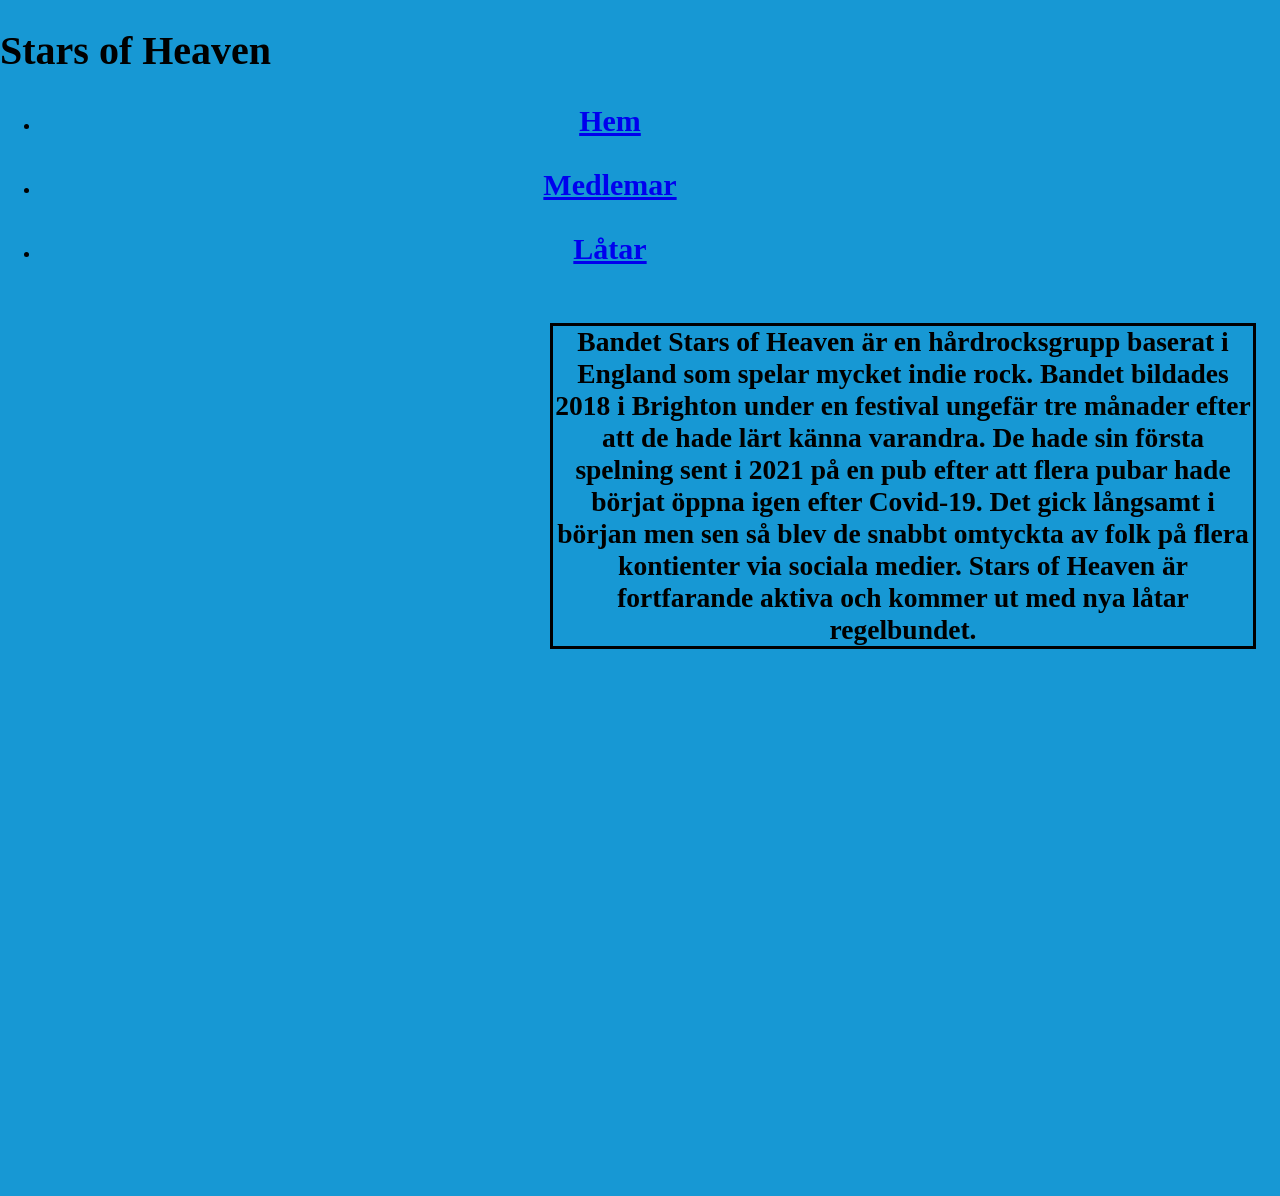
<file: index.html>
<!DOCTYPE html> 
<html lang="sv">
    <head>
        <title>index.html</title>
        <link href="stars-of-heaven.css" rel="stylesheet">
    </head>

    <body>
        <h1 class="font-main">Stars of Heaven </h1>
        <nav>
            <ul>
                <li>
               <a href="index.html"><p class="font1">Hem</p></a>
               </li>
            </ul>
            <ul>
                <li>
                <a href="stars-of-heaven2.html"><p class="font1">Medlemar</p></a>
                </li>  
            </ul>
            <ul>
                <li>
                 <a href="stars-of-heaven3.html"><p class="font1">Låtar</p></a>
                </li>
            </ul>
        </nav>

    <div class="container">
        <p class="box1"> Bandet Stars of Heaven är en hårdrocksgrupp baserat i England som spelar mycket indie rock. Bandet bildades 2018 i Brighton under en festival ungefär tre månader efter att de hade lärt känna varandra. De hade sin första spelning sent i 2021 på en pub efter att flera pubar hade börjat öppna igen efter Covid-19. Det gick långsamt i början men sen så blev de snabbt omtyckta av folk på flera kontienter via sociala medier. Stars of Heaven är fortfarande aktiva och kommer ut med nya låtar regelbundet.</p>
        
        </div>
    </body>


</html>
</file>
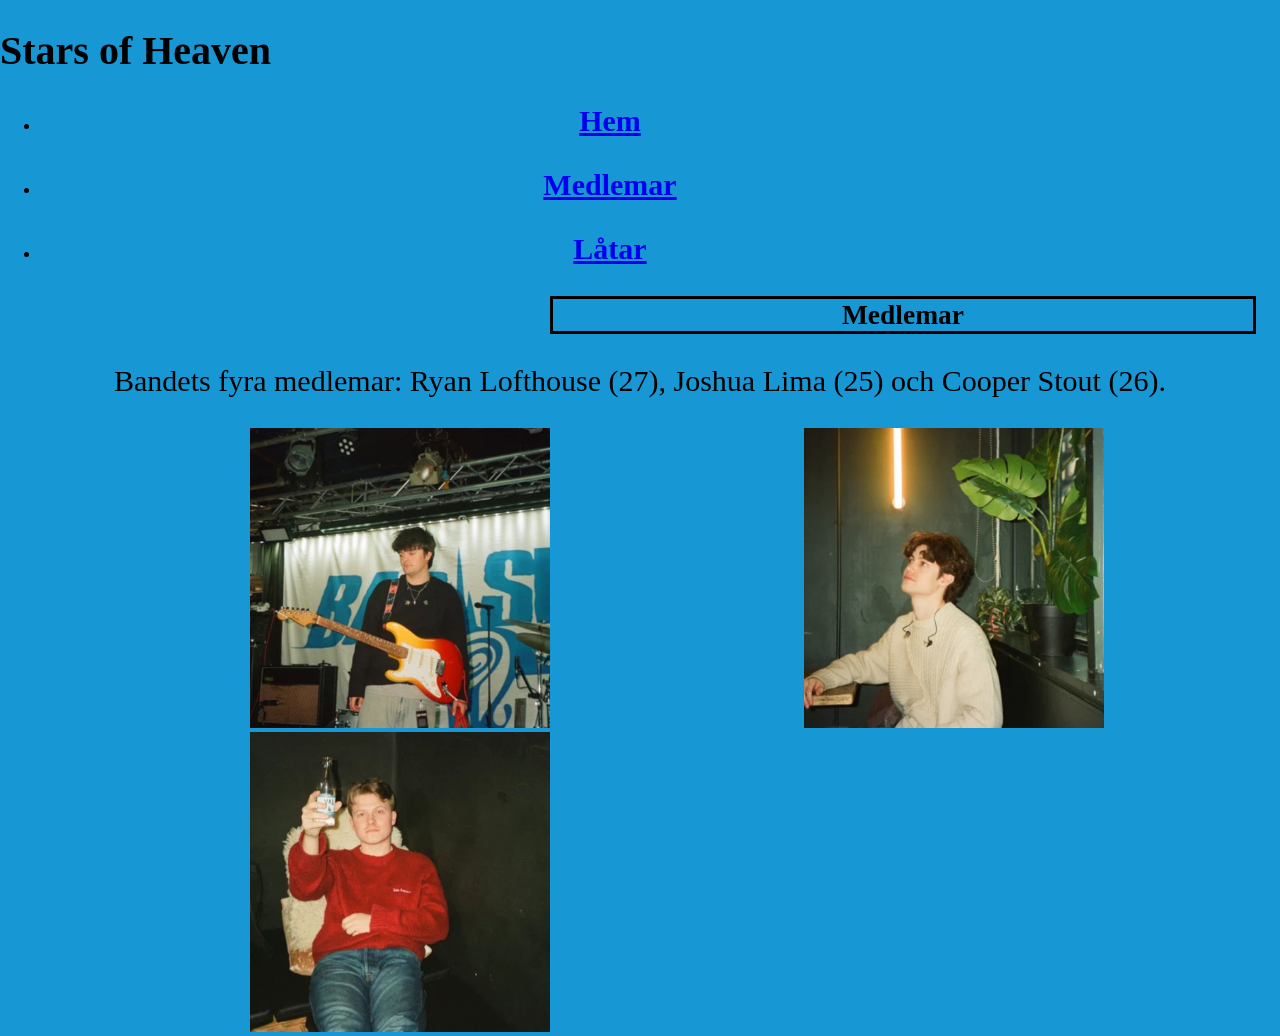
<file: stars-of-heaven2.html>
<!DOCTYPE html> 
<html lang="sv">
    <head>
        <title>index.html</title>
        <link href="stars-of-heaven.css" rel="stylesheet">
    </head>
     <body>
        <h1 class="font-main">Stars of Heaven </h1>
        <nav>
            <ul>
                <li>
               <a href="index.html"><p class="font1">Hem</p></a>
               </li>
            </ul>
            <ul>
                <li>
                <a href="stars-of-heaven2.html"><p class="font1">Medlemar</p></a>
                </li>  
            </ul>
            <ul>
                <li>
                 <a href="stars-of-heaven3.html"><p class="font1">Låtar</p></a>
                </li>
            </ul>
        </nav>
        <p class="box1"> Medlemar </p>
        <p class="flav-text"> Bandets fyra medlemar: Ryan Lofthouse (27), Joshua Lima (25) och Cooper Stout (26). </p>
    <img class="img" src="Ryan_Lofthouse.jpg" alt="Ryan_Lofthouse">
    <img class="img" src="Joshua_Lima.jpg" alt="Joshua_Lima">
    <img class="img" src="Cooper_Stout.jpg" alt="Cooper_Stout">
    </body>
</html>
</file>
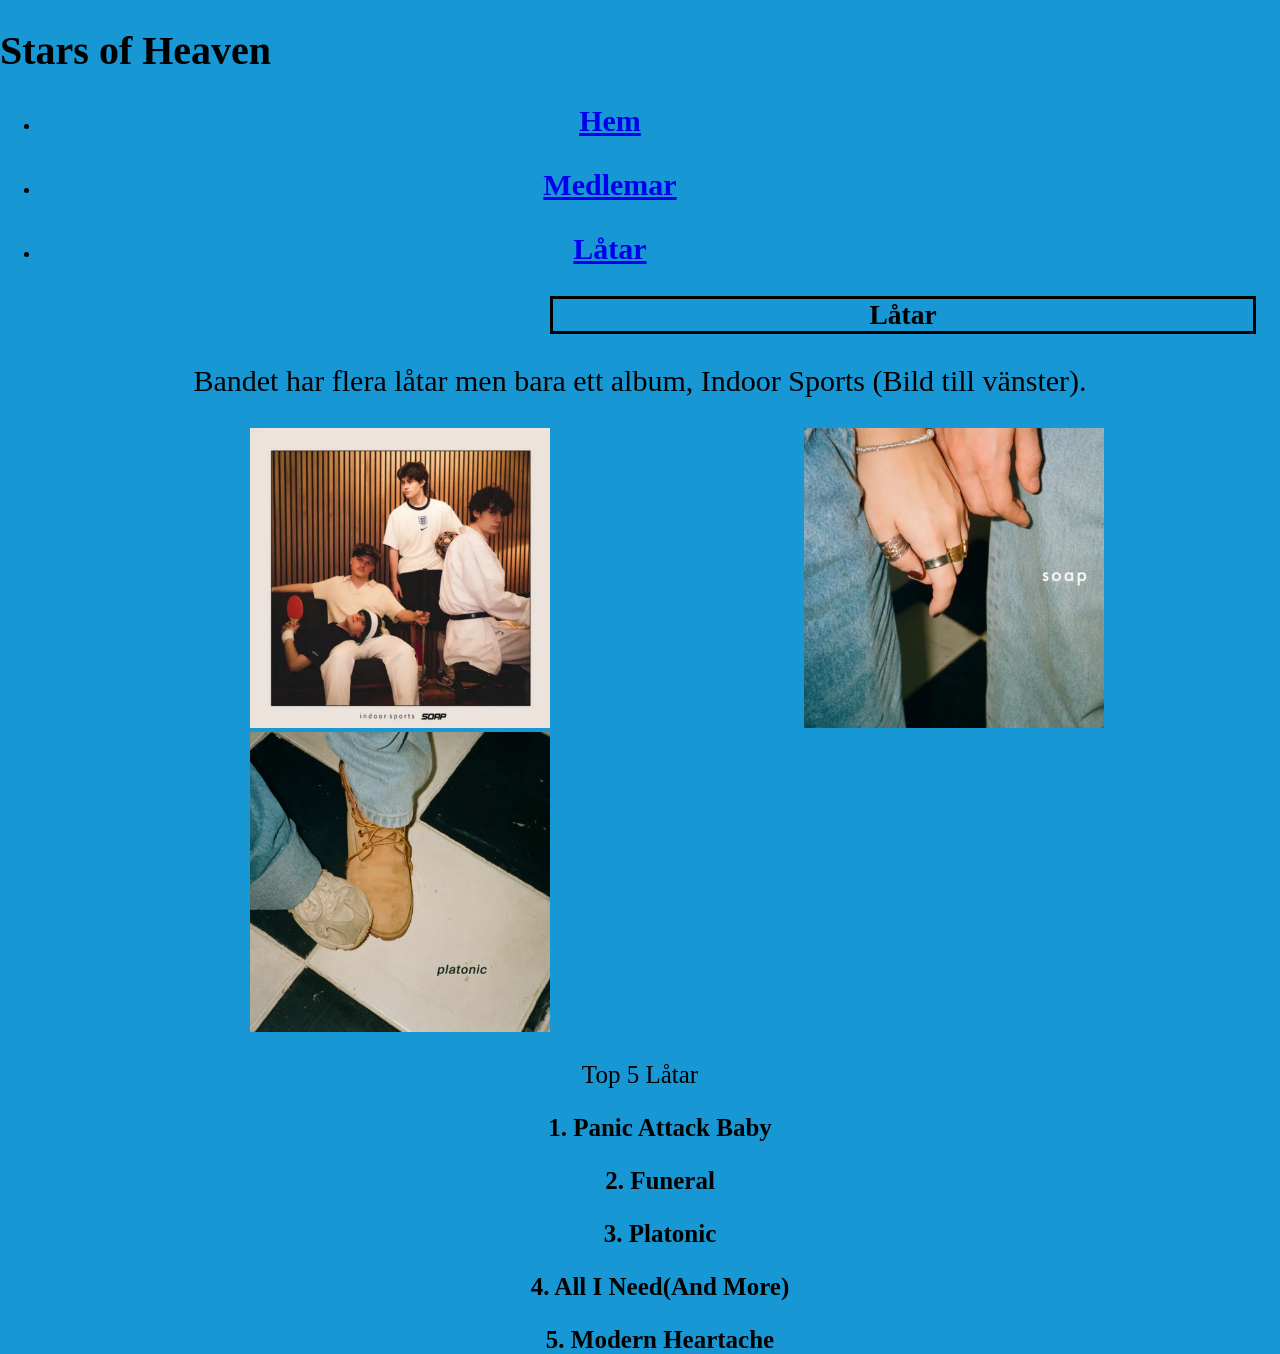
<file: stars-of-heaven3.html>
<!DOCTYPE html> 
<html lang="sv">
    <head>
        <title>Stars of Heaven</title>
        <link href="stars-of-heaven.css" rel="stylesheet">
    </head>
     <body>
        <h1 class="font-main">Stars of Heaven </h1>
       <nav>
            <ul>
                <li>
               <a href="index.html"><p class="font1">Hem</p></a>
               </li>
            </ul>
            <ul>
                <li>
                <a href="stars-of-heaven2.html"><p class="font1">Medlemar</p></a>
                </li>  
            </ul>
            <ul>
                <li>
                 <a href="stars-of-heaven3.html"><p class="font1">Låtar</p></a>
                </li>
            </ul>
        </nav>
        <p class="box1"> Låtar </p>
        <p class="flav-text">Bandet har flera låtar men bara ett album, Indoor Sports (Bild till vänster).</p>

    <img class="img" src="Indoor-sports.jpg" alt="stars-of-heaven-album-cover-Indoor-sports">
    <img class="img" src="Panic-attack-baby.jpg" alt="stars-of-heaven-album-cover-Panic-attack-baby">
    <img class="img" src="Platonic.jpg" alt="stars-of-heaven-album-cover-Platonic">

<p class="marked"> Top 5 Låtar</p> 
<nav>
    <ul>
        <p class="marked">1. Panic Attack Baby</p>
    </ul>
    <ul>
        <p class="marked">2. Funeral</p>
    </ul>
    <ul>
        <p class="marked">3. Platonic</p>
    </ul>
    <ul>
        <p class="marked">4. All I Need(And More)</p>
    </ul>
    <ul>
        <p class="marked">5. Modern Heartache</p>
    </ul>
</nav>

</body>
</html>
</file>
<file: stars-of-heaven.css>
html, body {height:100%; margin:0; padding:0;}
body{
    background-color: rgb(23, 152, 212);
}

p{
    text-align: center;
}
.box1{
    width: 700px;
    height:auto;
    border: 3px solid black;
    font-size: 27.5px;
    margin-left: 550px;
}

.img{
    width: 300px;
    height: 300px;
    margin-left: 250px;
}
.font1{
    font-size: 30px;
    margin-right: 100px;
}
.font-main{
    font-size: 40px;
}
.flav-text{
    font-size:30px;
}
.container{
    display: grid;
    height: 100%;
grid-template-columns: 1fr 1fr 1fr;
grid-template-rows: 1fr 1fr 1fr;
grid-template-areas: 
    "header header header"
    "main main main"
    "footer footer footer";
}

.marked{
    font-size: 25px;
}
p:nth-child(odd) {
    font-weight: bold;
}
</file>
